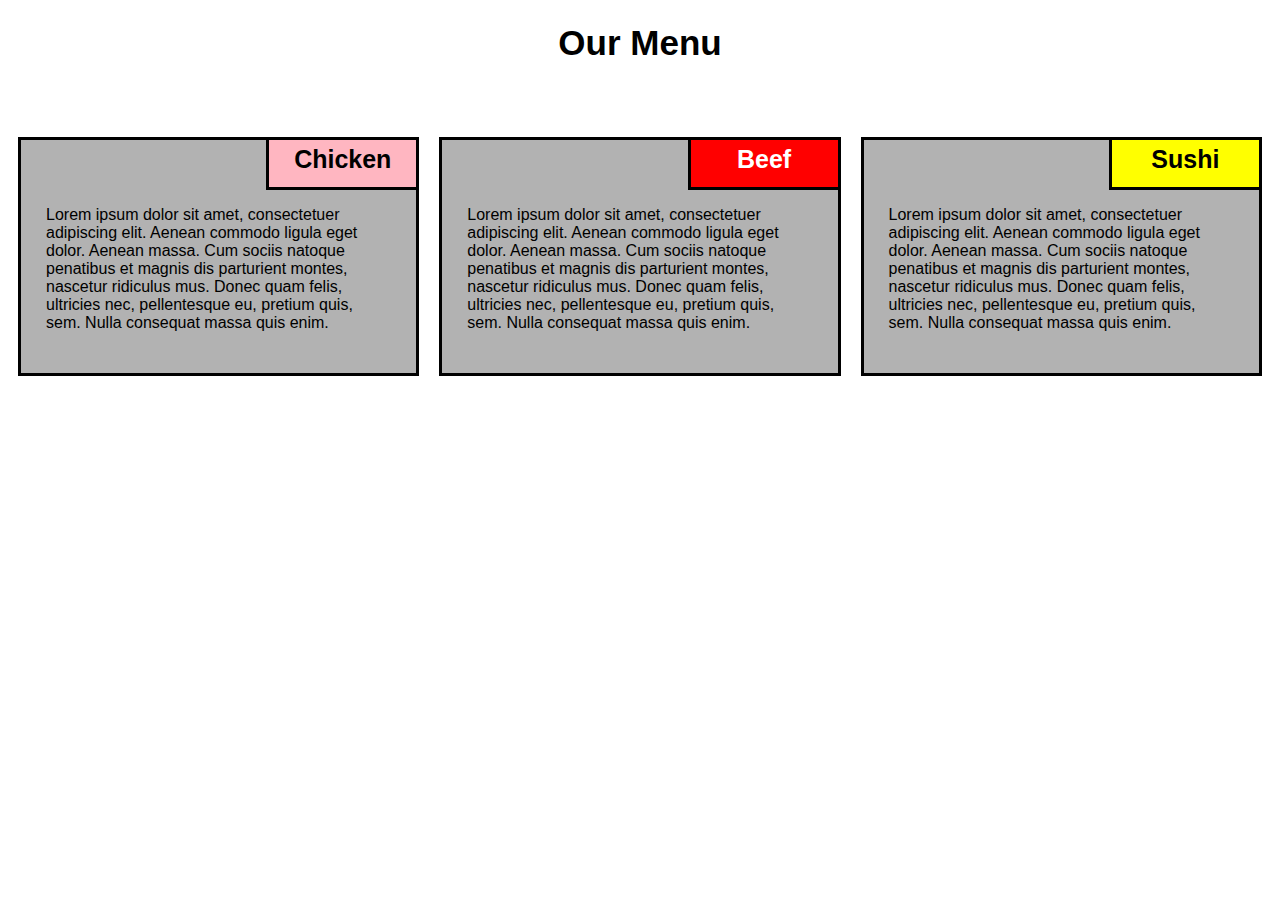
<file: module2-solution/index.html>
<!DOCTYPE html>
<html lang="en">

<head>
	<meta charset="utf-8">
	<meta name="viewport" content="width=device-width, initial-scale=1">
	<title>Assignment Solution For Module 2</title>
	<link rel="stylesheet" href="css/style.css">
</head>

<body>
	<h1>Our Menu</h1>
	<div class="row">
		<div class="col-lg-4 col-md-6 col-sm-12">
			<section class="Chicken">
				<h2>Chicken</h2>
				<p>
					Lorem ipsum dolor sit amet, consectetuer adipiscing elit. Aenean commodo ligula eget dolor. Aenean massa. Cum sociis natoque penatibus et magnis dis parturient montes, nascetur ridiculus mus. Donec quam felis, ultricies nec, pellentesque eu, pretium quis, sem. Nulla consequat massa quis enim.
				</p>
			</section>
		</div>
		<div class="col-lg-4 col-md-6 col-sm-12">
			<section class="Beef">
				<h2>Beef</h2>
				<p>
					Lorem ipsum dolor sit amet, consectetuer adipiscing elit. Aenean commodo ligula eget dolor. Aenean massa. Cum sociis natoque penatibus et magnis dis parturient montes, nascetur ridiculus mus. Donec quam felis, ultricies nec, pellentesque eu, pretium quis, sem. Nulla consequat massa quis enim.
				</p>
			</section>
		</div>
		<div class="col-lg-4 col-md-12 col-sm-12">
			<section class="Sushi">
				<h2>Sushi</h2>
				<p>
					Lorem ipsum dolor sit amet, consectetuer adipiscing elit. Aenean commodo ligula eget dolor. Aenean massa. Cum sociis natoque penatibus et magnis dis parturient montes, nascetur ridiculus mus. Donec quam felis, ultricies nec, pellentesque eu, pretium quis, sem. Nulla consequat massa quis enim.
				</p>
			</section>
		</div>
	</div>
</body>

</html>
</file>
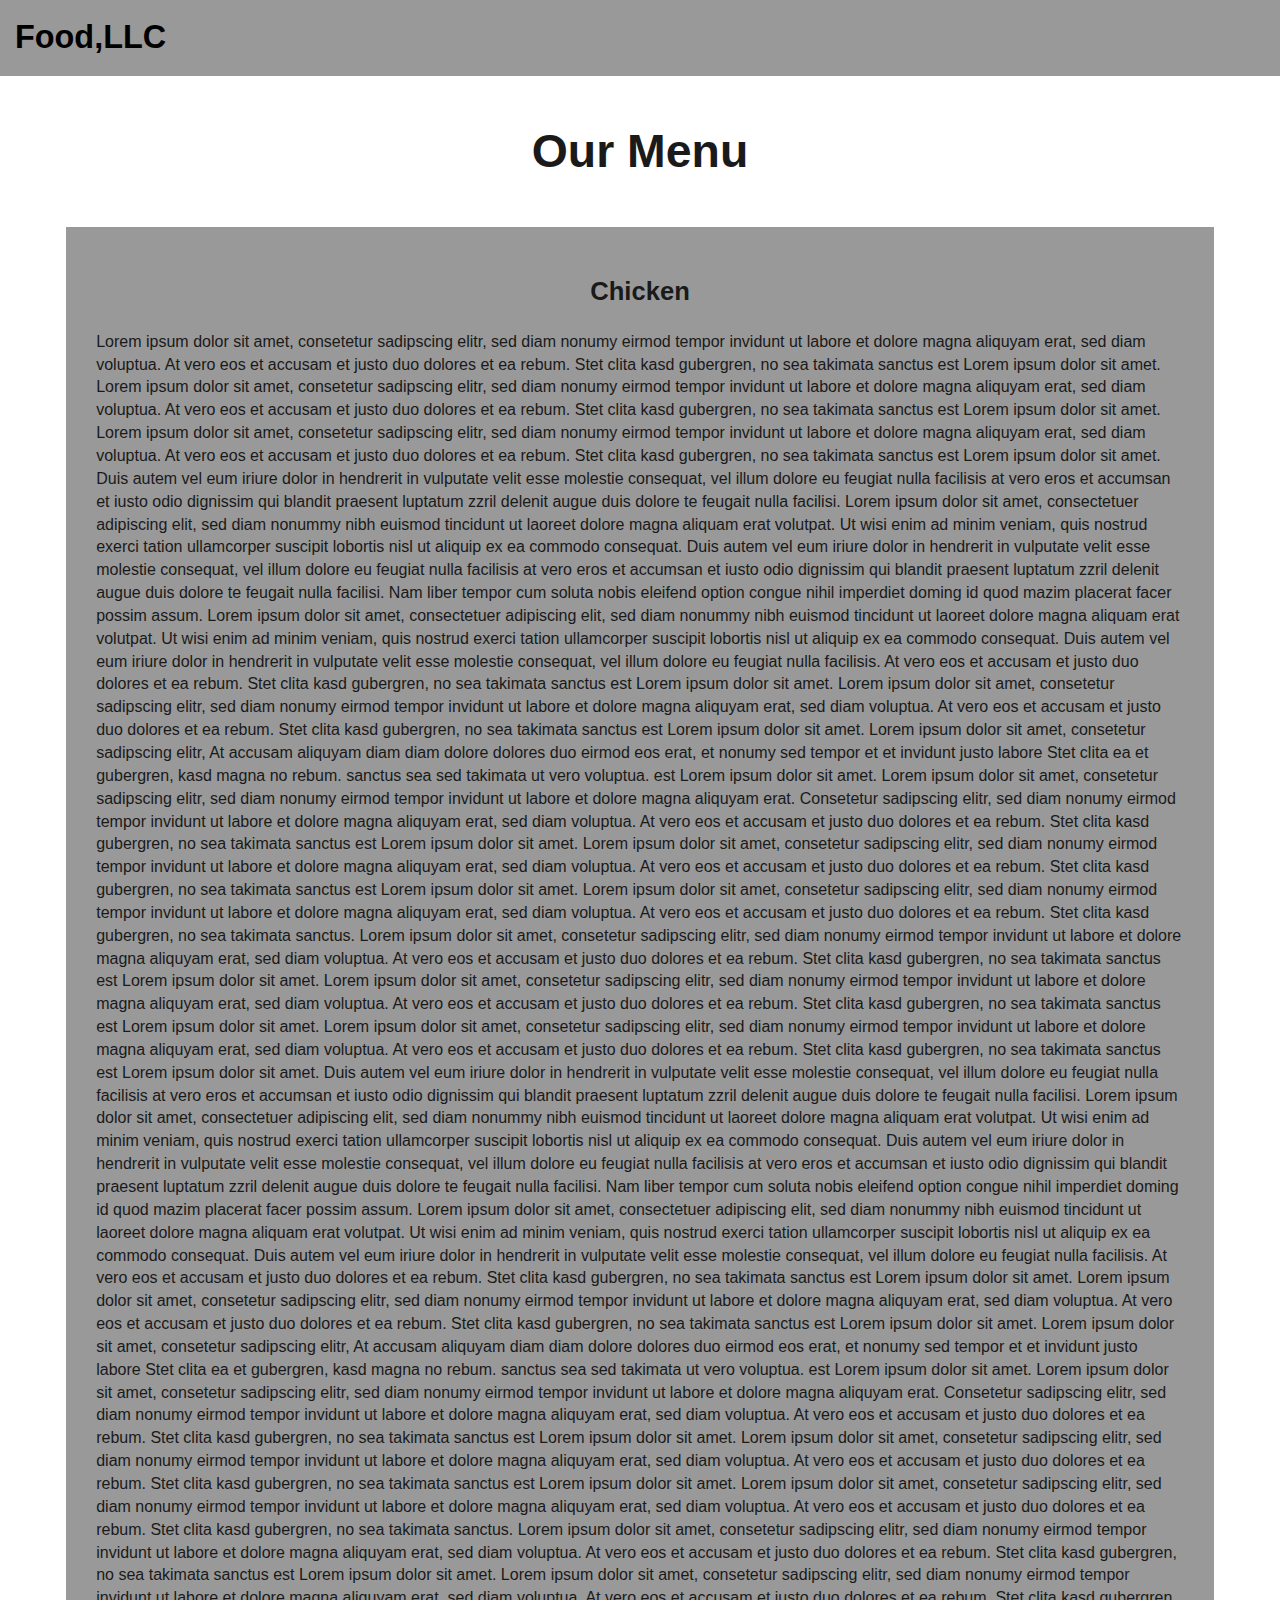
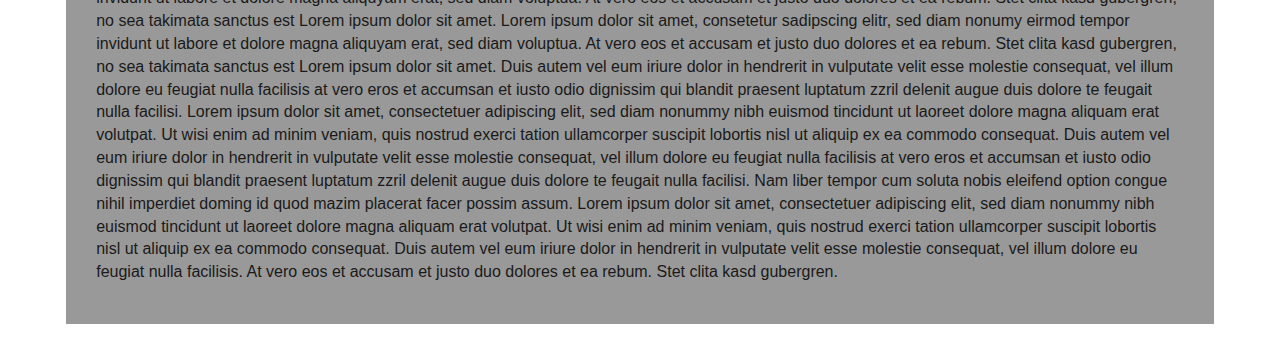
<file: module3-solution/index.html>
<!DOCTYPE html>
<html lang="en">

<head>
    <meta charset="utf-8">
    <meta http-equiv="X-UA-Compatible" content="IE=edge">
    <meta name="viewport" content="width=device-width, initial-scale=1">
    <title>Assignment Solution for Module 3</title>
    <link rel="stylesheet" href="css/bootstrap.min.css">
    <link rel="stylesheet" href="css/style.css">
    <link href="https://fonts.googleapis.com/css?family=Source+Sans+Pro" rel="stylesheet">
    <link href="https://fonts.googleapis.com/css?family=Abril+Fatface" rel="stylesheet">

    <!-- HTML5 shim and Respond.js for IE8 support of HTML5 elements and media queries -->
    <!-- WARNING: Respond.js doesn't work if you view the page via file:// -->
    <!--[if lt IE 9]>
      <script src="https://oss.maxcdn.com/html5shiv/3.7.2/html5shiv.min.js"></script>
      <script src="https://oss.maxcdn.com/respond/1.4.2/respond.min.js"></script>
    <![endif]-->
</head>

<body>
    <header>
        <nav id="header-nav" class="navbar navbar-default">
            <div class="container-fluid">
                <div class="navbar-header">
                    <div class="navbar-brand">
                        <a href="#"><h1>Food,LLC</h1></a>
                    </div>

                    <button type="button" class="navbar-toggle collapsed visible-xs" data-toggle="collapse" data-target="#collapsable-nav" aria-expanded="false">
                        <span class="sr-only">Toggle navigation</span>
                        <span class="icon-bar"></span>
                        <span class="icon-bar"></span>
                        <span class="icon-bar"></span>
                    </button>
                </div>

                <div id="collapsable-nav" class="collapse navbar-collapse">
                    <ul id="nav-list" class="nav navbar-nav navbar-right visible-xs text-center">
                        <li>
                            <a><br class="hidden-xs"> Chicken</a>
                        </li>
                        <li>
                            <a><br class="hidden-xs"> Beef</a>
                        </li>
                        <li>
                            <a><br class="hidden-xs"> Sushi</a>
                        </li>
                    </ul>
                </div>
            </div>
        </nav>
    </header>

    <div id="main-content" class="container">
        <h2 id="top-heading" class="text-center">Our Menu</h2>
        <section id="main-section">
            <h3 class="text-center">Chicken</h3>
            <p>
                Lorem ipsum dolor sit amet, consetetur sadipscing elitr, sed diam nonumy eirmod tempor invidunt ut labore et dolore magna aliquyam erat, sed diam voluptua. At vero eos et accusam et justo duo dolores et ea rebum. Stet clita kasd gubergren, no sea takimata
                sanctus est Lorem ipsum dolor sit amet. Lorem ipsum dolor sit amet, consetetur sadipscing elitr, sed diam nonumy eirmod tempor invidunt ut labore et dolore magna aliquyam erat, sed diam voluptua. At vero eos et accusam et justo duo dolores
                et ea rebum. Stet clita kasd gubergren, no sea takimata sanctus est Lorem ipsum dolor sit amet. Lorem ipsum dolor sit amet, consetetur sadipscing elitr, sed diam nonumy eirmod tempor invidunt ut labore et dolore magna aliquyam erat, sed
                diam voluptua. At vero eos et accusam et justo duo dolores et ea rebum. Stet clita kasd gubergren, no sea takimata sanctus est Lorem ipsum dolor sit amet. Duis autem vel eum iriure dolor in hendrerit in vulputate velit esse molestie consequat,
                vel illum dolore eu feugiat nulla facilisis at vero eros et accumsan et iusto odio dignissim qui blandit praesent luptatum zzril delenit augue duis dolore te feugait nulla facilisi. Lorem ipsum dolor sit amet, consectetuer adipiscing elit,
                sed diam nonummy nibh euismod tincidunt ut laoreet dolore magna aliquam erat volutpat. Ut wisi enim ad minim veniam, quis nostrud exerci tation ullamcorper suscipit lobortis nisl ut aliquip ex ea commodo consequat. Duis autem vel eum iriure
                dolor in hendrerit in vulputate velit esse molestie consequat, vel illum dolore eu feugiat nulla facilisis at vero eros et accumsan et iusto odio dignissim qui blandit praesent luptatum zzril delenit augue duis dolore te feugait nulla
                facilisi. Nam liber tempor cum soluta nobis eleifend option congue nihil imperdiet doming id quod mazim placerat facer possim assum. Lorem ipsum dolor sit amet, consectetuer adipiscing elit, sed diam nonummy nibh euismod tincidunt ut laoreet
                dolore magna aliquam erat volutpat. Ut wisi enim ad minim veniam, quis nostrud exerci tation ullamcorper suscipit lobortis nisl ut aliquip ex ea commodo consequat. Duis autem vel eum iriure dolor in hendrerit in vulputate velit esse molestie
                consequat, vel illum dolore eu feugiat nulla facilisis. At vero eos et accusam et justo duo dolores et ea rebum. Stet clita kasd gubergren, no sea takimata sanctus est Lorem ipsum dolor sit amet. Lorem ipsum dolor sit amet, consetetur
                sadipscing elitr, sed diam nonumy eirmod tempor invidunt ut labore et dolore magna aliquyam erat, sed diam voluptua. At vero eos et accusam et justo duo dolores et ea rebum. Stet clita kasd gubergren, no sea takimata sanctus est Lorem
                ipsum dolor sit amet. Lorem ipsum dolor sit amet, consetetur sadipscing elitr, At accusam aliquyam diam diam dolore dolores duo eirmod eos erat, et nonumy sed tempor et et invidunt justo labore Stet clita ea et gubergren, kasd magna no
                rebum. sanctus sea sed takimata ut vero voluptua. est Lorem ipsum dolor sit amet. Lorem ipsum dolor sit amet, consetetur sadipscing elitr, sed diam nonumy eirmod tempor invidunt ut labore et dolore magna aliquyam erat. Consetetur sadipscing
                elitr, sed diam nonumy eirmod tempor invidunt ut labore et dolore magna aliquyam erat, sed diam voluptua. At vero eos et accusam et justo duo dolores et ea rebum. Stet clita kasd gubergren, no sea takimata sanctus est Lorem ipsum dolor
                sit amet. Lorem ipsum dolor sit amet, consetetur sadipscing elitr, sed diam nonumy eirmod tempor invidunt ut labore et dolore magna aliquyam erat, sed diam voluptua. At vero eos et accusam et justo duo dolores et ea rebum. Stet clita kasd
                gubergren, no sea takimata sanctus est Lorem ipsum dolor sit amet. Lorem ipsum dolor sit amet, consetetur sadipscing elitr, sed diam nonumy eirmod tempor invidunt ut labore et dolore magna aliquyam erat, sed diam voluptua. At vero eos
                et accusam et justo duo dolores et ea rebum. Stet clita kasd gubergren, no sea takimata sanctus. Lorem ipsum dolor sit amet, consetetur sadipscing elitr, sed diam nonumy eirmod tempor invidunt ut labore et dolore magna aliquyam erat, sed
                diam voluptua. At vero eos et accusam et justo duo dolores et ea rebum. Stet clita kasd gubergren, no sea takimata sanctus est Lorem ipsum dolor sit amet. Lorem ipsum dolor sit amet, consetetur sadipscing elitr, sed diam nonumy eirmod
                tempor invidunt ut labore et dolore magna aliquyam erat, sed diam voluptua. At vero eos et accusam et justo duo dolores et ea rebum. Stet clita kasd gubergren, no sea takimata sanctus est Lorem ipsum dolor sit amet. Lorem ipsum dolor sit
                amet, consetetur sadipscing elitr, sed diam nonumy eirmod tempor invidunt ut labore et dolore magna aliquyam erat, sed diam voluptua. At vero eos et accusam et justo duo dolores et ea rebum. Stet clita kasd gubergren, no sea takimata sanctus
                est Lorem ipsum dolor sit amet. Duis autem vel eum iriure dolor in hendrerit in vulputate velit esse molestie consequat, vel illum dolore eu feugiat nulla facilisis at vero eros et accumsan et iusto odio dignissim qui blandit praesent
                luptatum zzril delenit augue duis dolore te feugait nulla facilisi. Lorem ipsum dolor sit amet, consectetuer adipiscing elit, sed diam nonummy nibh euismod tincidunt ut laoreet dolore magna aliquam erat volutpat. Ut wisi enim ad minim
                veniam, quis nostrud exerci tation ullamcorper suscipit lobortis nisl ut aliquip ex ea commodo consequat. Duis autem vel eum iriure dolor in hendrerit in vulputate velit esse molestie consequat, vel illum dolore eu feugiat nulla facilisis
                at vero eros et accumsan et iusto odio dignissim qui blandit praesent luptatum zzril delenit augue duis dolore te feugait nulla facilisi. Nam liber tempor cum soluta nobis eleifend option congue nihil imperdiet doming id quod mazim placerat
                facer possim assum. Lorem ipsum dolor sit amet, consectetuer adipiscing elit, sed diam nonummy nibh euismod tincidunt ut laoreet dolore magna aliquam erat volutpat. Ut wisi enim ad minim veniam, quis nostrud exerci tation ullamcorper suscipit
                lobortis nisl ut aliquip ex ea commodo consequat. Duis autem vel eum iriure dolor in hendrerit in vulputate velit esse molestie consequat, vel illum dolore eu feugiat nulla facilisis. At vero eos et accusam et justo duo dolores et ea rebum.
                Stet clita kasd gubergren, no sea takimata sanctus est Lorem ipsum dolor sit amet. Lorem ipsum dolor sit amet, consetetur sadipscing elitr, sed diam nonumy eirmod tempor invidunt ut labore et dolore magna aliquyam erat, sed diam voluptua.
                At vero eos et accusam et justo duo dolores et ea rebum. Stet clita kasd gubergren, no sea takimata sanctus est Lorem ipsum dolor sit amet. Lorem ipsum dolor sit amet, consetetur sadipscing elitr, At accusam aliquyam diam diam dolore dolores
                duo eirmod eos erat, et nonumy sed tempor et et invidunt justo labore Stet clita ea et gubergren, kasd magna no rebum. sanctus sea sed takimata ut vero voluptua. est Lorem ipsum dolor sit amet. Lorem ipsum dolor sit amet, consetetur sadipscing
                elitr, sed diam nonumy eirmod tempor invidunt ut labore et dolore magna aliquyam erat. Consetetur sadipscing elitr, sed diam nonumy eirmod tempor invidunt ut labore et dolore magna aliquyam erat, sed diam voluptua. At vero eos et accusam
                et justo duo dolores et ea rebum. Stet clita kasd gubergren, no sea takimata sanctus est Lorem ipsum dolor sit amet. Lorem ipsum dolor sit amet, consetetur sadipscing elitr, sed diam nonumy eirmod tempor invidunt ut labore et dolore magna
                aliquyam erat, sed diam voluptua. At vero eos et accusam et justo duo dolores et ea rebum. Stet clita kasd gubergren, no sea takimata sanctus est Lorem ipsum dolor sit amet. Lorem ipsum dolor sit amet, consetetur sadipscing elitr, sed
                diam nonumy eirmod tempor invidunt ut labore et dolore magna aliquyam erat, sed diam voluptua. At vero eos et accusam et justo duo dolores et ea rebum. Stet clita kasd gubergren, no sea takimata sanctus. Lorem ipsum dolor sit amet, consetetur
                sadipscing elitr, sed diam nonumy eirmod tempor invidunt ut labore et dolore magna aliquyam erat, sed diam voluptua. At vero eos et accusam et justo duo dolores et ea rebum. Stet clita kasd gubergren, no sea takimata sanctus est Lorem
                ipsum dolor sit amet. Lorem ipsum dolor sit amet, consetetur sadipscing elitr, sed diam nonumy eirmod tempor invidunt ut labore et dolore magna aliquyam erat, sed diam voluptua. At vero eos et accusam et justo duo dolores et ea rebum.
                Stet clita kasd gubergren, no sea takimata sanctus est Lorem ipsum dolor sit amet. Lorem ipsum dolor sit amet, consetetur sadipscing elitr, sed diam nonumy eirmod tempor invidunt ut labore et dolore magna aliquyam erat, sed diam voluptua.
                At vero eos et accusam et justo duo dolores et ea rebum. Stet clita kasd gubergren, no sea takimata sanctus est Lorem ipsum dolor sit amet. Duis autem vel eum iriure dolor in hendrerit in vulputate velit esse molestie consequat, vel illum
                dolore eu feugiat nulla facilisis at vero eros et accumsan et iusto odio dignissim qui blandit praesent luptatum zzril delenit augue duis dolore te feugait nulla facilisi. Lorem ipsum dolor sit amet, consectetuer adipiscing elit, sed diam
                nonummy nibh euismod tincidunt ut laoreet dolore magna aliquam erat volutpat. Ut wisi enim ad minim veniam, quis nostrud exerci tation ullamcorper suscipit lobortis nisl ut aliquip ex ea commodo consequat. Duis autem vel eum iriure dolor
                in hendrerit in vulputate velit esse molestie consequat, vel illum dolore eu feugiat nulla facilisis at vero eros et accumsan et iusto odio dignissim qui blandit praesent luptatum zzril delenit augue duis dolore te feugait nulla facilisi.
                Nam liber tempor cum soluta nobis eleifend option congue nihil imperdiet doming id quod mazim placerat facer possim assum. Lorem ipsum dolor sit amet, consectetuer adipiscing elit, sed diam nonummy nibh euismod tincidunt ut laoreet dolore
                magna aliquam erat volutpat. Ut wisi enim ad minim veniam, quis nostrud exerci tation ullamcorper suscipit lobortis nisl ut aliquip ex ea commodo consequat. Duis autem vel eum iriure dolor in hendrerit in vulputate velit esse molestie
                consequat, vel illum dolore eu feugiat nulla facilisis. At vero eos et accusam et justo duo dolores et ea rebum. Stet clita kasd gubergren.
            </p>
        </section>

    </div>

    <!-- jQuery (Bootstrap JS plugins depend on it) -->
    <script src="js/jquery-1.11.3.min.js"></script>
    <script src="js/bootstrap.min.js"></script>
    <!-- <script src="js/script.js"></script> -->

</body>

</html>
</file>
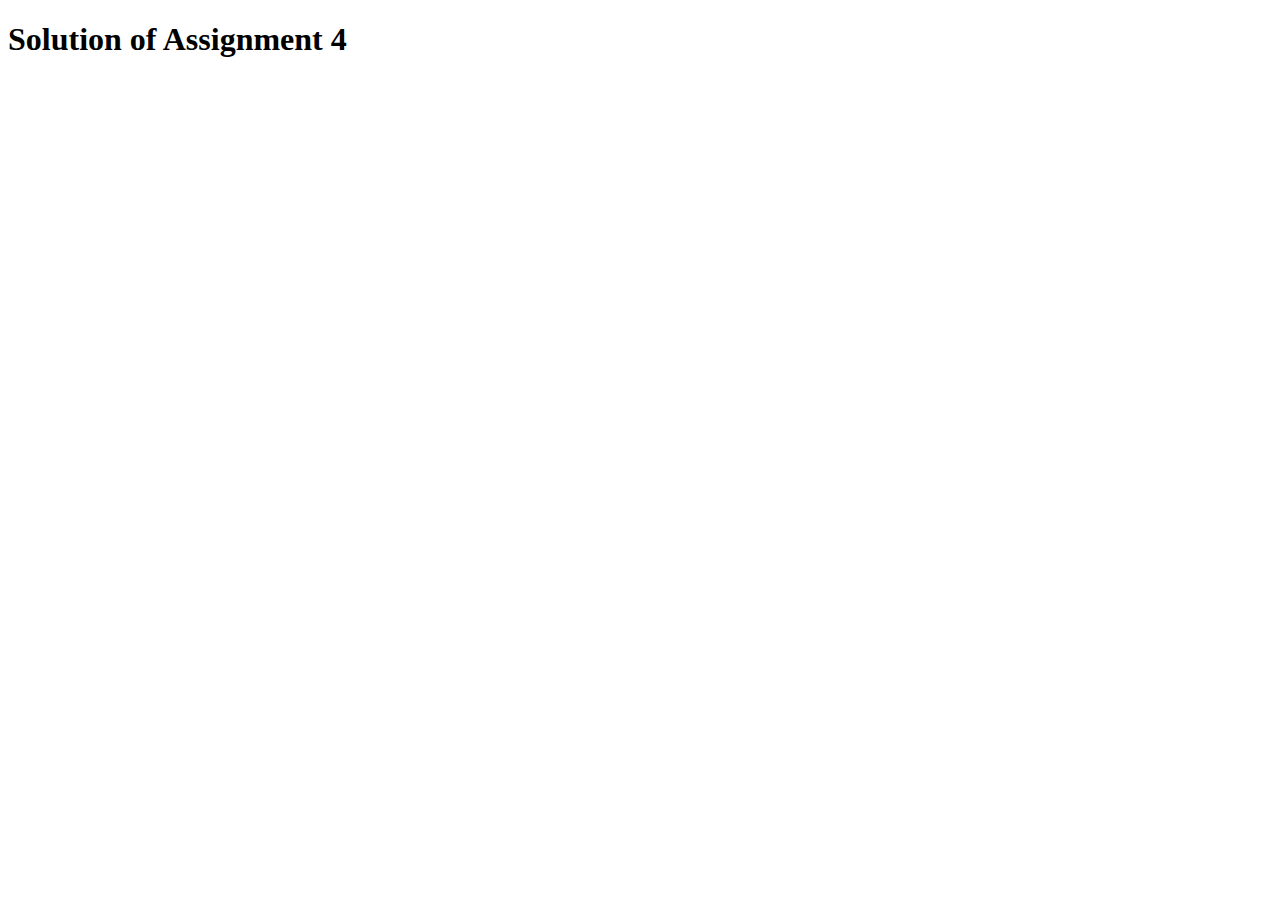
<file: module4-solution/index.html>
<!DOCTYPE html>
<html>
<head>
  <meta charset="utf-8">
  <title>Assignment Solution for Module 4</title>
  <script>
    var names = []; // DO NOT REMOVE
  </script>
  <script src="SpeakHello.js"></script>
  <script src="SpeakGoodBye.js"></script>
  <script src="script.js"></script>
</head>
<body>
  <h1>Solution of Assignment 4</h1>
</body>
</html>
</file>
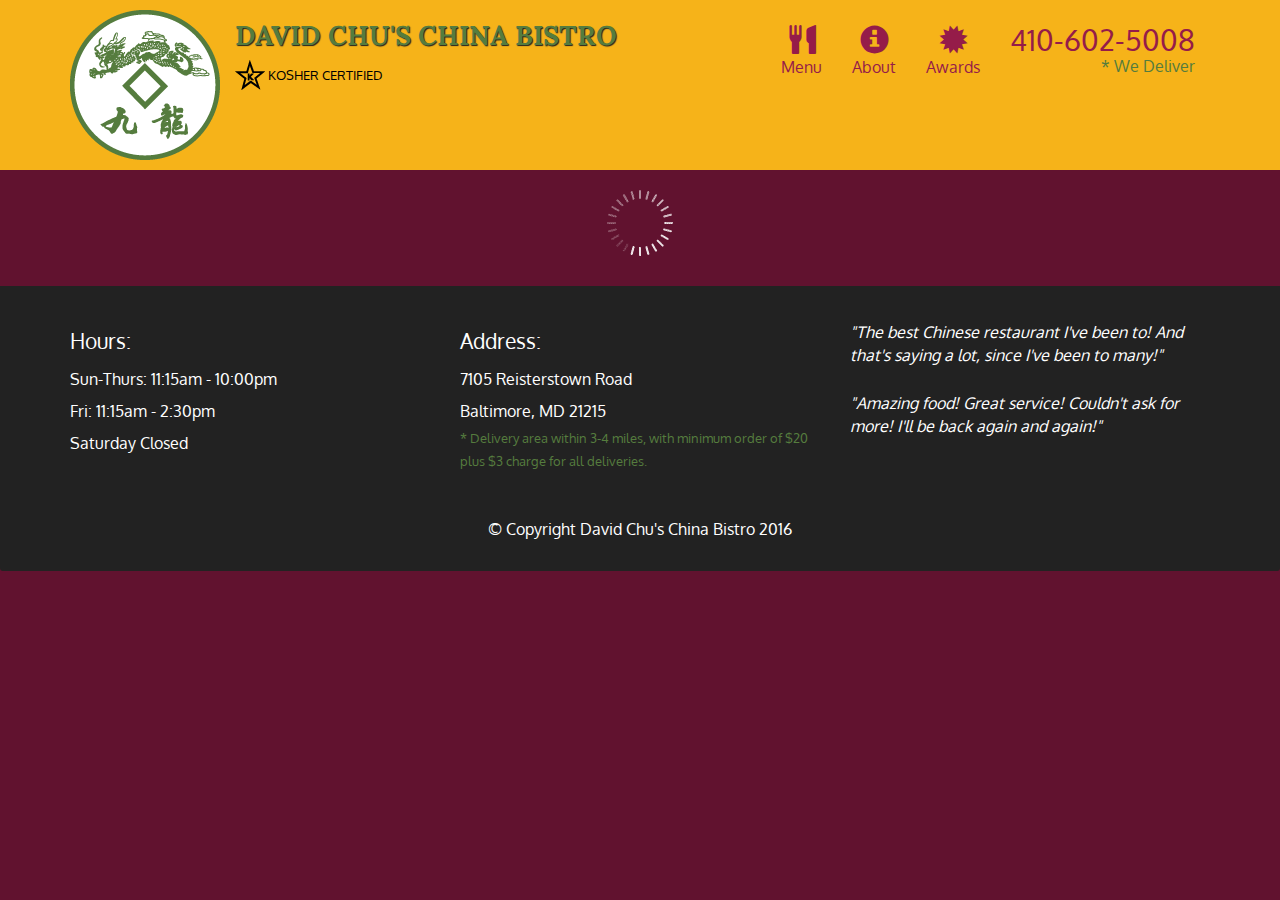
<file: module5-solution/index.html>
<!doctype html>
<html lang="en">
  <head>
    <meta charset="utf-8">
    <meta http-equiv="X-UA-Compatible" content="IE=edge">
    <meta name="viewport" content="width=device-width, initial-scale=1">
    <title>David Chu's China Bistro</title>
    <link rel="stylesheet" href="css/bootstrap.min.css">
    <link rel="stylesheet" href="css/styles.css">
    <link href='https://fonts.googleapis.com/css?family=Oxygen:400,300,700' rel='stylesheet' type='text/css'>
    <link href='https://fonts.googleapis.com/css?family=Lora' rel='stylesheet' type='text/css'>
  </head>
<body>
  <header>
    <nav id="header-nav" class="navbar navbar-default">
      <div class="container">
        <div class="navbar-header">
          <a href="index.html" class="pull-left visible-md visible-lg">
            <div id="logo-img" alt="Logo image"></div>
          </a>

          <div class="navbar-brand">
            <a href="index.html"><h1>David Chu's China Bistro</h1></a>
            <p>
              <img src="images/star-k-logo.png" alt="Kosher certification">
              <span>Kosher Certified</span>
            </p>
          </div>

          <button id="navbarToggle" type="button" class="navbar-toggle collapsed" data-toggle="collapse" data-target="#collapsable-nav" aria-expanded="false">
            <span class="sr-only">Toggle navigation</span>
            <span class="icon-bar"></span>
            <span class="icon-bar"></span>
            <span class="icon-bar"></span>
          </button>
        </div>
        
        <div id="collapsable-nav" class="collapse navbar-collapse">
           <ul id="nav-list" class="nav navbar-nav navbar-right">
            <li id="navHomeButton" class="visible-xs active">
              <a href="index.html">
                <span class="glyphicon glyphicon-home"></span> Home</a>
            </li>
            <li id="navMenuButton">
              <a href="#" onclick="$dc.loadMenuCategories();">
                <span class="glyphicon glyphicon-cutlery"></span><br class="hidden-xs"> Menu</a>
            </li>
            <li>
              <a href="#">
                <span class="glyphicon glyphicon-info-sign"></span><br class="hidden-xs"> About</a>
            </li>
            <li>
              <a href="#">
                <span class="glyphicon glyphicon-certificate"></span><br class="hidden-xs"> Awards</a>
            </li>
            <li id="phone" class="hidden-xs">
              <a href="tel:410-602-5008">
                <span>410-602-5008</span></a><div>* We Deliver</div>
            </li>
          </ul><!-- #nav-list -->
        </div><!-- .collapse .navbar-collapse -->
      </div><!-- .container -->
    </nav><!-- #header-nav -->
  </header>

  <div id="call-btn" class="visible-xs">
    <a class="btn" href="tel:410-602-5008">
    <span class="glyphicon glyphicon-earphone"></span>
    410-602-5008
    </a>
  </div>
  <div id="xs-deliver" class="text-center visible-xs">* We Deliver</div>

  <div id="main-content" class="container"></div>

  <footer class="panel-footer">
    <div class="container">
      <div class="row">
        <section id="hours" class="col-sm-4">
          <span>Hours:</span><br>
          Sun-Thurs: 11:15am - 10:00pm<br>
          Fri: 11:15am - 2:30pm<br>
          Saturday Closed
          <hr class="visible-xs">
        </section>
        <section id="address" class="col-sm-4">
          <span>Address:</span><br>
          7105 Reisterstown Road<br>
          Baltimore, MD 21215
          <p>* Delivery area within 3-4 miles, with minimum order of $20 plus $3 charge for all deliveries.</p>
          <hr class="visible-xs">
        </section>
        <section id="testimonials" class="col-sm-4">
          <p>"The best Chinese restaurant I've been to! And that's saying a lot, since I've been to many!"</p>
          <p>"Amazing food! Great service! Couldn't ask for more! I'll be back again and again!"</p>
        </section>
      </div>
      <div class="text-center">&copy; Copyright David Chu's China Bistro 2016</div>
    </div>
  </footer>

  <!-- jQuery (Bootstrap JS plugins depend on it) -->
  <script src="js/jquery-2.1.4.min.js"></script>
  <script src="js/bootstrap.min.js"></script>
  <script src="js/ajax-utils.js"></script>
  <script src="js/script.js"></script>
</body>
</html>
</file>
<file: module2-solution/css/style.css>
* {
	box-sizing: border-box;
	font-family: "Comic Sans MS", cursive, sans-serif;
}

h1 {
	text-align: center;
	color: black;
	font-size: 35px;
}

section {
	overflow: none;
	margin: 10px;
	background-color: rgba(0,0,0,0.3);
	border: 3px solid black;
}

section>h2 {
	overflow: none;
	float: right;
	border-bottom: 3px solid black;
	border-left: 3px solid black;
	text-align: center;
	font: Times;
	width: 150px;
	height: 50px;
	margin: 0px;
	padding: 5px;
	font-size: 25px;
	position: relative;
}

section.Chicken>h2 {
	background-color: #FFB6C1;

}

section.Beef>h2 {
	color: white;
	background-color: #FF0000;

}

section.Sushi>h2 {
	background-color: #FFFF00;

}

section>p {
	padding: 50px 25px 25px 25px;
}

/* Simple Responsive Framework. */
.row {
  width: 100%;
  padding-top: 40px;
}

/********** Desktop View **********/
@media (min-width: 992px) {
  .col-lg-1, .col-lg-2, .col-lg-3, .col-lg-4, .col-lg-5, .col-lg-6, .col-lg-7, .col-lg-8, .col-lg-9, .col-lg-10, .col-lg-11, .col-lg-12 {
    float: left;
  }
  .col-lg-1 {
    width: 8.33%;
  }
  .col-lg-2 {
    width: 16.66%;
  }
  .col-lg-3 {
    width: 25%;
  }
  .col-lg-4 {
    width: 33.33%;
  }
  .col-lg-5 {
    width: 41.66%;
  }
  .col-lg-6 {
    width: 50%;
  }
  .col-lg-7 {
    width: 58.33%;
  }
  .col-lg-8 {
    width: 66.66%;
  }
  .col-lg-9 {
    width: 74.99%;
  }
  .col-lg-10 {
    width: 83.33%;
  }
  .col-lg-11 {
    width: 91.66%;
  }
  .col-lg-12 {
    width: 100%;
  }
}

/********** Tablet View **********/
@media (min-width: 768px) and (max-width: 991px) {
  .col-md-1, .col-md-2, .col-md-3, .col-md-4, .col-md-5, .col-md-6, .col-md-7, .col-md-8, .col-md-9, .col-md-10, .col-md-11, .col-md-12 {
    float: left;
  }
  .col-md-1 {
    width: 8.33%;
  }
  .col-md-2 {
    width: 16.66%;
  }
  .col-md-3 {
    width: 25%;
  }
  .col-md-4 {
    width: 33.33%;
  }
  .col-md-5 {
    width: 41.66%;
  }
  .col-md-6 {
    width: 50%;
  }
  .col-md-7 {
    width: 58.33%;
  }
  .col-md-8 {
    width: 66.66%;
  }
  .col-md-9 {
    width: 74.99%;
  }
  .col-md-10 {
    width: 83.33%;
  }
  .col-md-11 {
    width: 91.66%;
  }
  .col-md-12 {
    width: 100%;
  }
}

/********** Mobile View **********/
@media (max-width: 767px) {
  .col-sm-1, .col-sm-2, .col-sm-3, .col-sm-4, .col-sm-5, .col-sm-6, .col-sm-7, .col-sm-8, .col-sm-9, .col-sm-10, .col-sm-11, .col-sm-12 {
    float: left;
  }
  .col-sm-1 {
    width: 8.33%;
  }
  .col-sm-2 {
    width: 16.66%;
  }
  .col-sm-3 {
    width: 25%;
  }
  .col-sm-4 {
    width: 33.33%;
  }
  .col-sm-5 {
    width: 41.66%;
  }
  .col-sm-6 {
    width: 50%;
  }
  .col-sm-7 {
    width: 58.33%;
  }
  .col-sm-8 {
    width: 66.66%;
  }
  .col-sm-9 {
    width: 74.99%;
  }
  .col-sm-10 {
    width: 83.33%;
  }
  .col-sm-11 {
    width: 91.66%;
  }
  .col-sm-12 {
    width: 100%;
  }
}
</file>
<file: module3-solution/css/style.css>
body {
    font-size: 16px;
    font-family: "Comic Sans MS", cursive, sans-serif;
    color: #1a1a1a;
    background-color: white;
}


/** HEADER **/

#header-nav {
    background-color: #999999;
    border-radius: 0;
    border: 0;
}

#header-nav button {
    margin-top: 22px;
}

.navbar-default .navbar-toggle:focus, .navbar-default .navbar-toggle:hover {
    background-color: #FFFFFF;
}

.navbar-collapse {
    border-top: 0;
}

.navbar-brand, .navbar-nav li a {
    line-height: 76px;
    height: 76px;
    padding-top: 0;
}

.navbar-brand h1 {
    color: #000000;
    font-family: "Comic Sans MS", cursive, sans-serif;
    font-weight: bolder;
    font-size: 1.8em;
}

.navbar-brand a:hover {
    text-decoration: none;
    text-shadow: 1px 1px 1px #fe9797;
}

#nav-list {
    background-color: #DCDCDC;
}

#nav-list a {
    font-weight: bolder;
    color: black;
    font-size: 1.2em;
}

#nav-list a:hover {
    color: #202020;
    background-color: #fce29e;
}

.navbar-header button.navbar-toggle, .navbar-header .icon-bar {
    border: 1px solid black;
}


/** END HEADER */


/** HOME PAGE **/

#main-content {
    width: 92%;
    margin-bottom: 40px;
}

#main-content h2 {
    font-size: 2.9em;
    font-weight: bold;
    margin-top: 30px;
    margin-bottom: 50px;
}

#main-content h3 {
    font-size: 1.6em;
    font-weight: bold;
    margin-bottom: 1em;
}

#main-section {
    background-color: #999999;
    padding: 30px;
}
/** END HOME PAGE **/
</file>
<file: module5-solution/css/styles.css>
body {
  font-size: 16px;
  color: #fff;
  background-color: #61122f;
  font-family: 'Oxygen', sans-serif;
}

/** HEADER **/
#header-nav {
  background-color: #f6b319;
  border-radius: 0;
  border: 0;
}

#logo-img {
  background: url('../images/restaurant-logo_large.png') no-repeat;
  width: 150px;
  height: 150px;
  margin: 10px 15px 10px 0;
}

.navbar-brand {
  padding-top: 25px;
}
.navbar-brand h1 { /* Restaurant name */
  font-family: 'Lora', serif;
  color: #557c3e;
  font-size: 1.5em;
  text-transform: uppercase;
  font-weight: bold;
  text-shadow: 1px 1px 1px #222;
  margin-top: 0;
  margin-bottom: 0;
  line-height: .75;
}
.navbar-brand a:hover, .navbar-brand a:focus {
  text-decoration: none;
}
.navbar-brand p { /* Kosher cert */
  color: #000;
  text-transform: uppercase;
  font-size: .7em;
  margin-top: 15px;
}
.navbar-brand p span { /* Star-K */
  vertical-align: middle;
}

#nav-list {
  margin-top: 10px;
}
#nav-list a {
  color: #951C49;
  text-align: center;
}
#nav-list a:hover {
  background: #E7E7E7;
}
#nav-list a span {
  font-size: 1.8em;
}

#phone {
  margin-top: 5px;
}
#phone a { /* Phone number */
  text-align: right;
  padding-bottom: 0;
}
#phone div { /* We Deliver */
  color: #557c3e;
  text-align: right;
  padding-right: 15px;
}

.navbar-header button.navbar-toggle, .navbar-header .icon-bar {
  border: 1px solid #61122f;
}
.navbar-header button.navbar-toggle {
  clear: both;
  margin-top: -30px;
}
/* END HEADER */

/* FOOTER */
.panel-footer {
  margin-top: 30px;
  padding-top: 35px;
  padding-bottom: 30px;
  background-color: #222;
  border-top: 0;
}
.panel-footer div.row {
  margin-bottom: 35px;
}
#hours, #address {
  line-height: 2;
}
#hours > span, #address > span {
  font-size: 1.3em;
}
#address p {
  color: #557c3e;
  font-size: .8em;
  line-height: 1.8;
}
#testimonials {
  font-style: italic;
}
#testimonials p:nth-child(2) {
  margin-top: 25px;
}
/* END FOOTER */



/* HOME PAGE */
.container .jumbotron {
  box-shadow: 0 0 50px #3F0C1F;
  border: 2px solid #3F0C1F;
}

#menu-tile, #specials-tile, #map-tile {
  height: 250px;
  width: 100%;
  margin-bottom: 15px;
  position: relative;
  border: 2px solid #3F0C1F;
  overflow: hidden;
}
#menu-tile:hover, #specials-tile:hover, #map-tile:hover {
  box-shadow: 0 1px 5px 1px #cccccc;
}
#menu-tile {
  background: url('../images/menu-tile.jpg') no-repeat;
  background-position: center;
}
#specials-tile {
  background: url('../images/specials-tile.jpg') no-repeat;
  background-position: center;
}
#menu-tile span, #specials-tile span, #map-tile span {
  position: absolute;
  bottom: 0;
  right: 0;
  width: 100%;
  text-align: center;
  font-size: 1.6em;
  text-transform: uppercase;
  background-color: #000;
  color: #fff;
  opacity: .8;
}
/* END HOME PAGE */

/* MENU CATEGORIES PAGE */
.category-tile { 
  position: relative;
  border: 2px solid #3F0C1F;
  overflow: hidden;
  width: 200px;
  height: 200px;
  margin: 0 auto 15px;
}
.category-tile span {
  position: absolute;
  bottom: 0;
  right: 0;
  width: 100%;
  text-align: center;
  font-size: 1.2em;
  text-transform: uppercase;
  background-color: #000;
  color: #fff;
  opacity: .8;
}
.category-tile:hover {
  box-shadow: 0 1px 5px 1px #cccccc;
}

#menu-categories-title + div {
  margin-bottom: 50px;
}
/* END MENU CATEGORIES PAGE */

/* SINGLE CATEGORY PAGE */
.menu-item-tile {
  margin-bottom: 25px;
}
.menu-item-tile hr {
  width: 80%;
}
.menu-item-tile .menu-item-price {
  font-size: 1.1em;
  text-align: right;
  margin-top: -15px;
  margin-right: -15px;
}
.menu-item-tile .menu-item-price span {
  font-size: .6em;
}
.menu-item-photo {
  position: relative;
  border: 2px solid #3F0C1F; 
  overflow: hidden;
  padding: 0;
  margin-right: -15px;
  margin-left: auto;
  margin-bottom: 20px;
  max-width: 250px;
}
.menu-item-photo div {
  position: absolute;
  bottom: 0;
  right: 0;
  width: 80px;
  background-color: #557c3e;
  text-align: center;
}
.menu-item-description {
  padding-right: 30px;
}
h3.menu-item-title {
  margin: 0 0 10px;
}
.menu-item-details {
  font-size: .9em;
  font-style: italic;
}
/* END SINGLE CATEGORY PAGE */


/********** Large devices only **********/
@media (min-width: 1200px) {
  .container .jumbotron {
    background: url('../images/jumbotron_1200.jpg') no-repeat;
    height: 675px;
  }
}

/********** Medium devices only **********/
@media (min-width: 992px) and (max-width: 1199px) {
  /* Header */
  #logo-img {
    background: url('../images/restaurant-logo_medium.png') no-repeat;
    width: 100px;
    height: 100px;
    margin: 5px 5px 5px 0;
  }
  /* End Header */

  /* Home Page */
  .container .jumbotron {
    background: url('../images/jumbotron_992.jpg') no-repeat;
    height: 558px;
  }
  /* End Home Page */
}

/********** Small devices only **********/
@media (min-width: 768px) and (max-width: 991px) {
  /* Home Page */
  .container .jumbotron {
    background: url('../images/jumbotron_768.jpg') no-repeat;
    height: 432px;
  }
  /* End Home Page */
}

/********** Extra small devices only **********/
@media (max-width: 767px) {
  /* Header */
  .navbar-brand {
    padding-top: 10px;
    height: 80px;
  }
  .navbar-brand h1 { /* Restaurant name */
    padding-top: 10px;
    font-size: 5vw; /* 1vw = 1% of viewport width */
  }
  .navbar-brand p { /* Kosher cert */
    font-size: .6em;
    margin-top: 12px;
  }
  .navbar-brand p img { /* Star-K */
    height: 20px;
  }

  #collapsable-nav a { /* Collapsed nav menu text */
    font-size: 1.2em;
  }
  #collapsable-nav a span { /* Collapsed nav menu glyph */
    font-size: 1em;
    margin-right: 5px;
  }

  #call-btn > a {
    font-size: 1.5em;
    display: block;
    margin: 0 20px;
    padding: 10px;
    border: 2px solid #fff;
    background-color: #f6b319;
    color: #951c49;
  }
  #xs-deliver {
    margin-top: 5px;
    font-size: .7em;
    letter-spacing: .1em;
    text-transform: uppercase;
  }
  /* End Header */

  /* Footer */
  .panel-footer section {
    margin-bottom: 30px;
    text-align: center;
  }
  .panel-footer section:nth-child(3) {
    margin-bottom: 0; /* margin already exists on the whole row */
  }
  .panel-footer section hr {
    width: 50%;
  }
  /* End Footer */

  /* Home Page */
  .container .jumbotron {
    margin-top: 30px;
    padding: 0;
  }
  #menu-tile, #specials-tile {
    width: 360px;
    margin: 0 auto 15px;
  }

  .menu-item-photo {
    margin-right: auto;
  }
  .menu-item-tile .menu-item-price {
    text-align: center;
  }
  .menu-item-description {
    text-align: center;;
  }
}


/********** Super extra small devices Only :-) (e.g., iPhone 4) **********/
@media (max-width: 479px) {
  /* Header */
  .navbar-brand h1 { /* Restaurant name */
    padding-top: 5px;
    font-size: 6vw;
  }
  /* End Header */
  
  /* Home page */
  #menu-tile, #specials-tile {
    width: 280px;
    margin: 0 auto 15px;
  }

  .col-xxs-12 {
    position: relative;
    min-height: 1px;
    padding-right: 15px;
    padding-left: 15px;
    float: left;
    width: 100%;
  }
}
</file>
